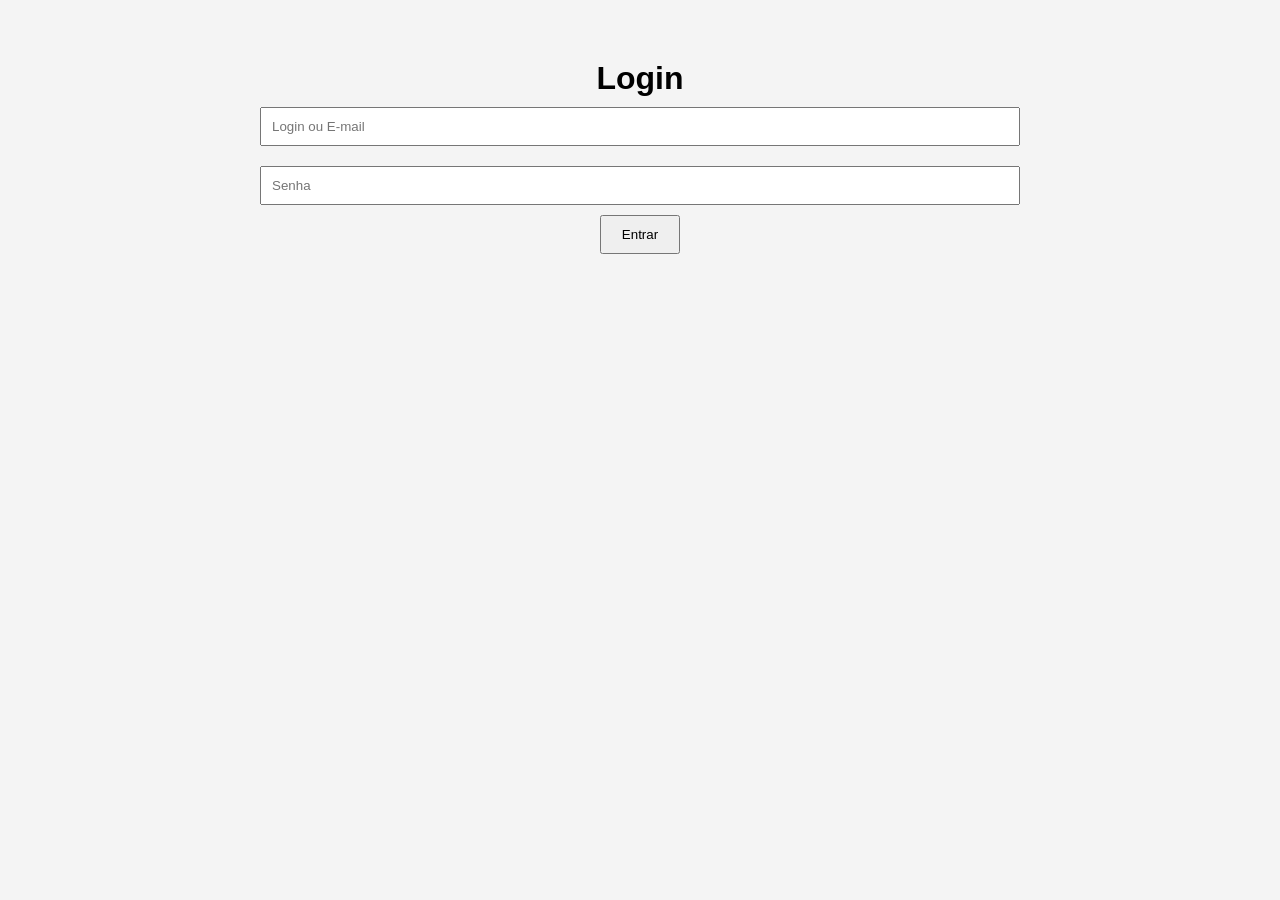
<file: index.html>
<!DOCTYPE html>
<html lang="pt-br">
<head>
    <meta charset="UTF-8">
    <meta name="viewport" content="width=device-width, initial-scale=1.0">
    <title>Login</title>
    <link rel="stylesheet" href="styles.css">
</head>
<body>

    <div class="container">
        <h1>Login</h1>

        <input type="text" id="login" placeholder="Login ou E-mail">

        <input type="password" id="senha" placeholder="Senha">

        <button id="btnEntrar">Entrar</button>

        <p id="erro"></p>
    </div>

    <script src="login.js"></script>
    
</body>
</html>
</file>
<file: styles.css>
*{
    margin:0;
    padding:0;
    box-sizing:border-box;
    font-family:Arial, sans-serif;
}

body{
    background:#f4f4f4;
}

.container{
    max-width:800px;
    margin:40px auto;
    padding:20px;
    text-align:center;
}

input{
    width:100%;
    padding:10px;
    margin:10px 0;
}

button{
    padding:10px 20px;
    cursor:pointer;
}

#listaFuncionarios{
    display:flex;
    flex-wrap:wrap;
    gap:15px;
    justify-content:center;
    margin-top:20px;
}

.card{
    width:250px;
    background:white;
    padding:15px;
    border-radius:10px;
    box-shadow:0 0 10px rgba(0,0,0,.1);
}

#erro{
    color:red;
    margin-top:10px;
}
</file>
